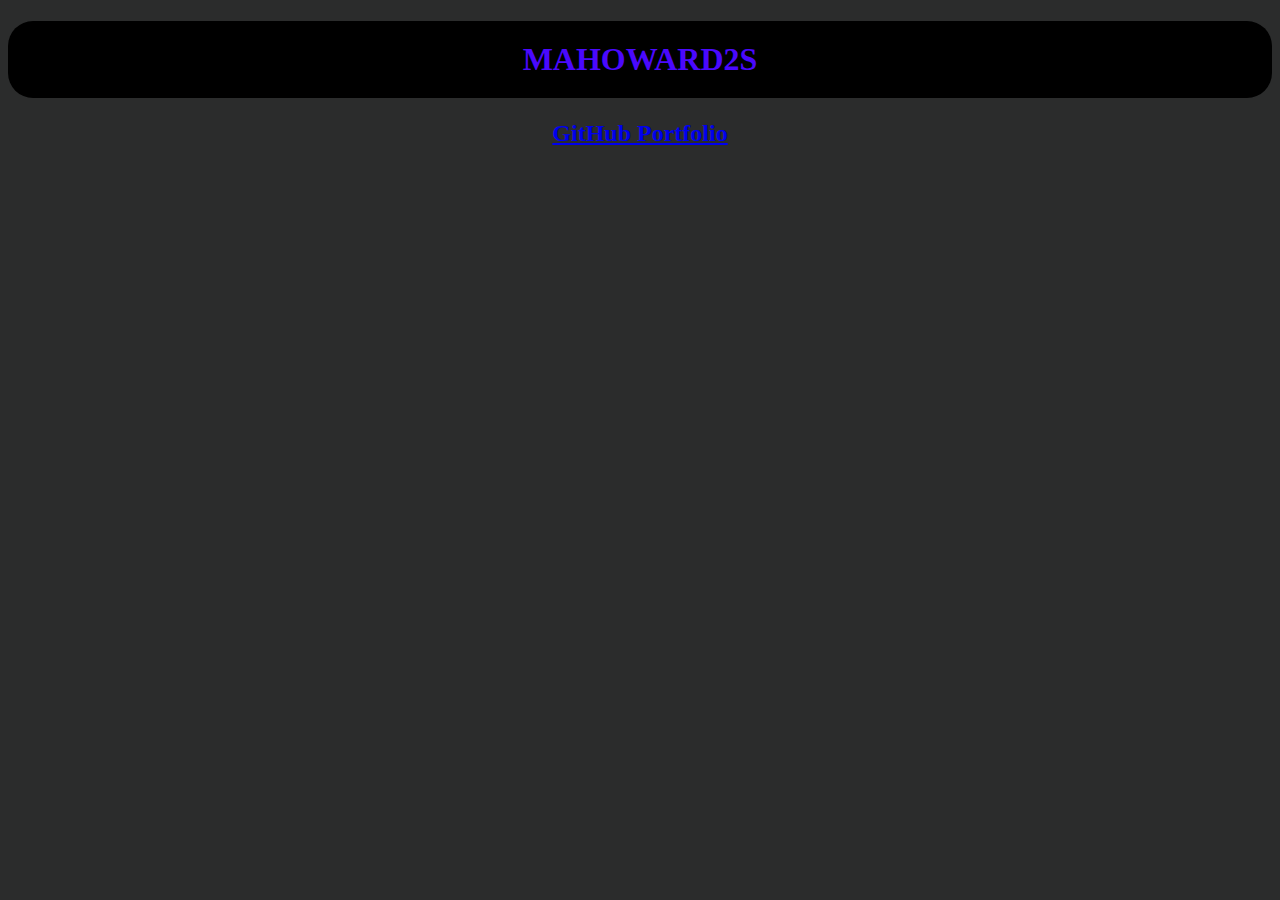
<file: index.html>
<!DOCTYPE html>
<html lang="en-us">

<head>
  <title>
    MAHOWARD2S
  </title>
  <!--Viewport-->
  <meta name="viewport" content="width=device-width, initial-scale=1.0">
  <!--CSS-->
  <link rel="stylesheet" href="styles.css">
</head>

<body>
  <h1>MAHOWARD2S</h1>
  <h2><a href="https://github.com/mahoward2s">GitHub Portfolio</a></h2>

</body>


</html>
</file>
<file: styles.css>
* {
    background-color: rgb(43, 44, 44);
}

h1 {
    display: block;
    background-color: black;
    color: rgb(74, 9, 253);
    border-radius: 25px;
    padding: 20px;
    text-align: center;

}

h2 {
    text-align: center;
}
</file>
